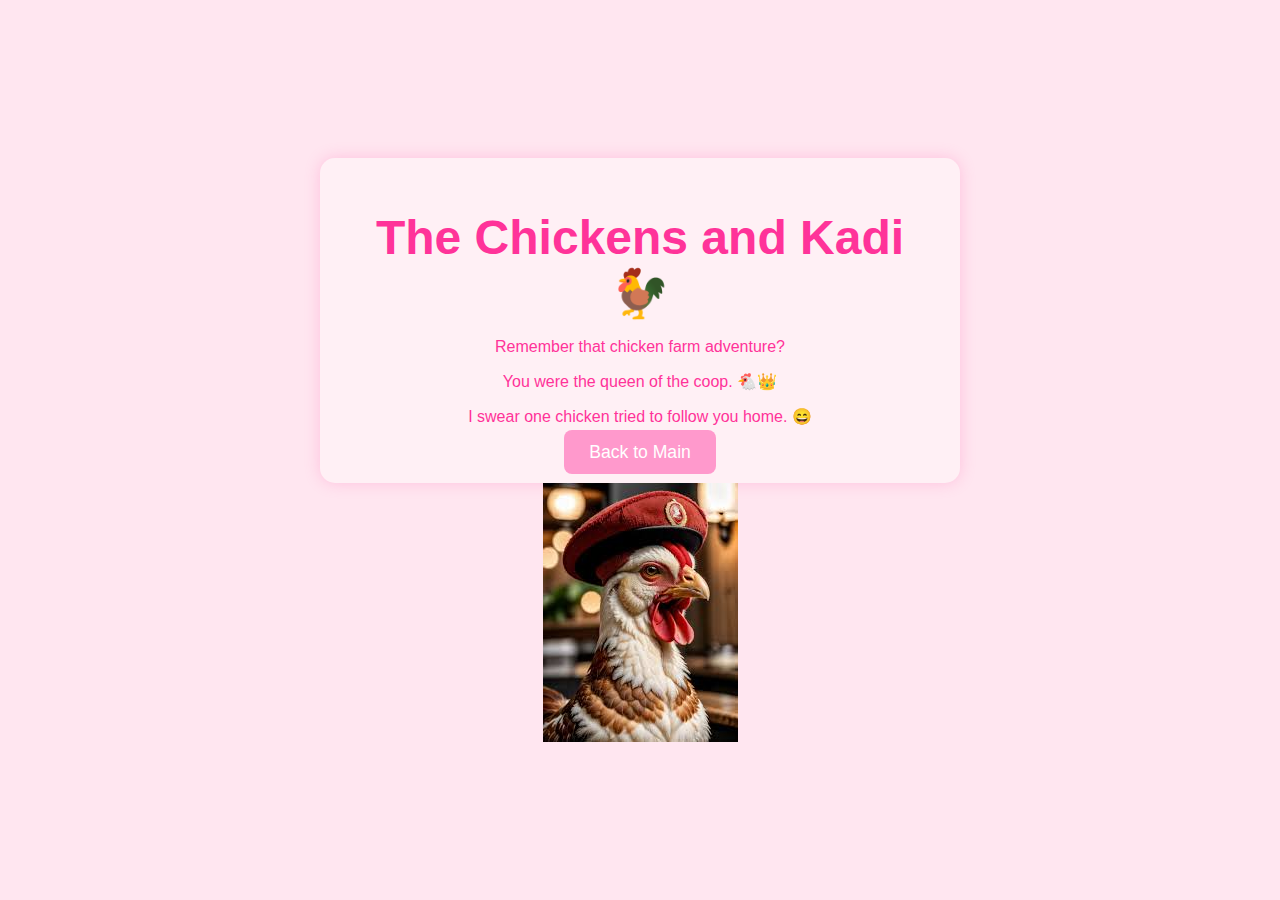
<file: chickens.html>
<!DOCTYPE html>
<html lang="en">
<head>
    <meta charset="UTF-8">
    <title>The Chickens and Kadi</title>
    <link rel="stylesheet" href="styles.css">
</head>
<body>
    <div class="container">
        <h1>The Chickens and Kadi 🐓</h1>
        <p>Remember that chicken farm adventure?</p>
        <p>You were the queen of the coop. 🐔👑</p>
        <p>I swear one chicken tried to follow you home. 😄</p>
        <a href="index.html" class="btn">Back to Main</a>
    </div><img src="pictures/chicken.jpeg" alt="picture" />
</body>
</html>
</file>
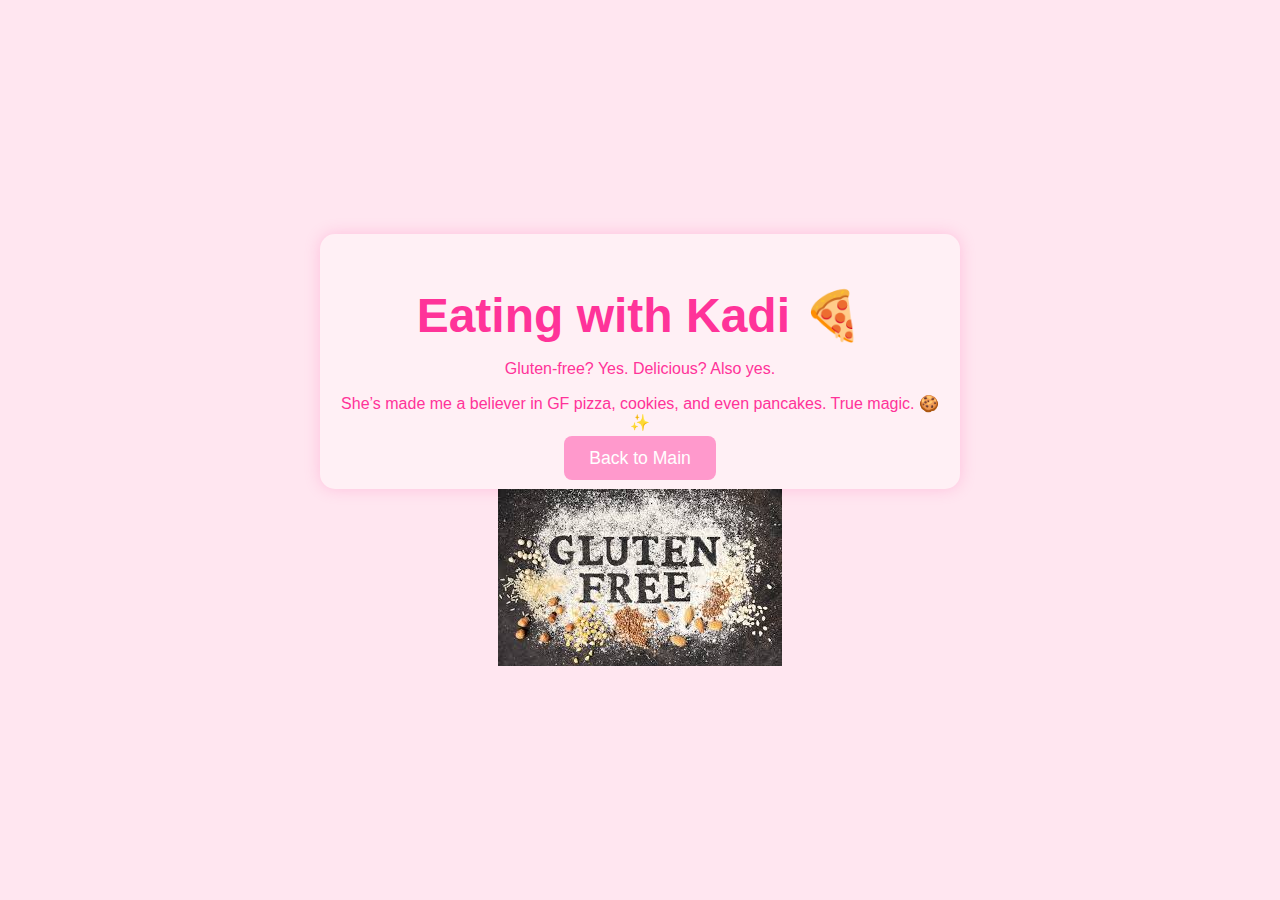
<file: eating.html>
<!DOCTYPE html>
<html lang="en">
<head>
    <meta charset="UTF-8">
    <title>Eating with Kadi</title>
    <link rel="stylesheet" href="styles.css">
</head>
<body>
    <div class="container">
        <h1>Eating with Kadi 🍕</h1>
        <p>Gluten-free? Yes. Delicious? Also yes.</p>
        <p>She’s made me a believer in GF pizza, cookies, and even pancakes. True magic. 🍪✨</p>
        <a href="index.html" class="btn">Back to Main</a>
    </div>
    <img src="pictures/gluten.jpeg" alt="picture" />
</body>
</html>
</file>
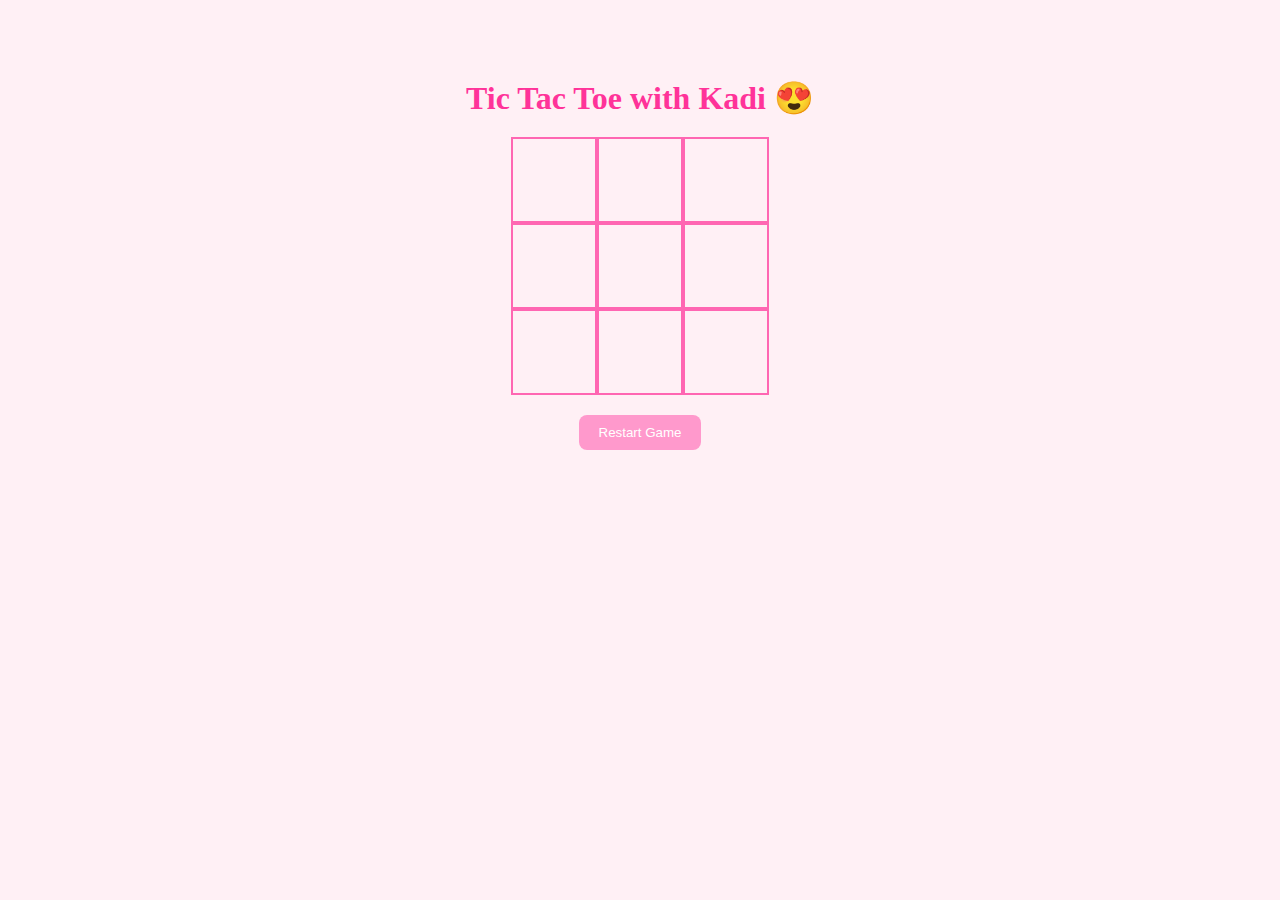
<file: tic-tac-toe.html>
<!DOCTYPE html>
<html lang="en">
<head>
    <meta charset="UTF-8">
    <title>Tic Tac Toe with Kadi</title>
    <style>
        body {
            font-family: 'Comic Sans MS', cursive;
            background-color: #fff0f5;
            color: #ff3399;
            text-align: center;
            padding-top: 50px;
        }

        table {
            margin: 0 auto;
            border-spacing: 0;
        }

        td {
            width: 80px;
            height: 80px;
            font-size: 2rem;
            text-align: center;
            vertical-align: middle;
            border: 2px solid #ff66b2;
            cursor: pointer;
        }

        h1 {
            margin-bottom: 20px;
        }

        button {
            margin-top: 20px;
            padding: 10px 20px;
            background-color: #ff99cc;
            color: white;
            border: none;
            border-radius: 8px;
            cursor: pointer;
        }

        button:hover {
            background-color: #ff66b2;
        }
    </style>
</head>
<body>
    <h1>Tic Tac Toe with Kadi 😍</h1>
    <table id="board">
        <tr><td></td><td></td><td></td></tr>
        <tr><td></td><td></td><td></td></tr>
        <tr><td></td><td></td><td></td></tr>
    </table>
    <button onclick="resetBoard()">Restart Game</button>

    <script>
        const cells = document.querySelectorAll("td");
        let currentPlayer = "X";

        cells.forEach(cell => {
            cell.addEventListener("click", () => {
                if (cell.textContent === "") {
                    cell.textContent = currentPlayer;
                    currentPlayer = currentPlayer === "X" ? "O" : "X";
                }
            });
        });

        function resetBoard() {
            cells.forEach(cell => cell.textContent = "");
            currentPlayer = "X";
        }
    </script>
</body>
</html>
</file>
<file: styles.css>
body {
    font-family: 'Comic Sans MS', cursive, sans-serif;
    background-color: #ffe6f0;
    color: #ff3399;
    margin: 0;
    padding: 0;
    display: flex;
    justify-content: center;
    align-items: center;
    height: 100vh;
    flex-direction: column;
    text-align: center;
}

.container {
    max-width: 600px;
    padding: 20px;
    border-radius: 15px;
    background-color: #fff0f5;
    box-shadow: 0 0 15px rgba(255, 105, 180, 0.3);
}

h1 {
    font-size: 3rem;
    margin-bottom: 10px;
}

.intro {
    font-size: 1.3rem;
    margin-bottom: 30px;
}

.links {
    display: flex;
    flex-direction: column;
    gap: 10px;
    margin-bottom: 30px;
}

a {
    text-decoration: none;
    color: white;
    background-color: #ff66b2;
    padding: 10px;
    border-radius: 10px;
    transition: background-color 0.2s;
}

a:hover {
    background-color: #ff3399;
}

.btn {
    padding: 12px 25px;
    background-color: #ff99cc;
    color: white;
    font-size: 1.1rem;
    border: none;
    border-radius: 8px;
    cursor: pointer;
}

.btn:hover {
    background-color: #ff66b2;
}
.kadii-photo {
    text-align: center;
    margin: 30px 0;
}

.kadii-photo img {
    width: 300px;
    border-radius: 20px;
    box-shadow: 0 4px 12px rgba(0, 0, 0, 0.2);
    border: 5px solid pink;
}

.kadii-photo p {
    font-family: 'Comic Sans MS', cursive;
    font-size: 18px;
    color: #ff69b4;
    margin-top: 10px;
}
</file>
